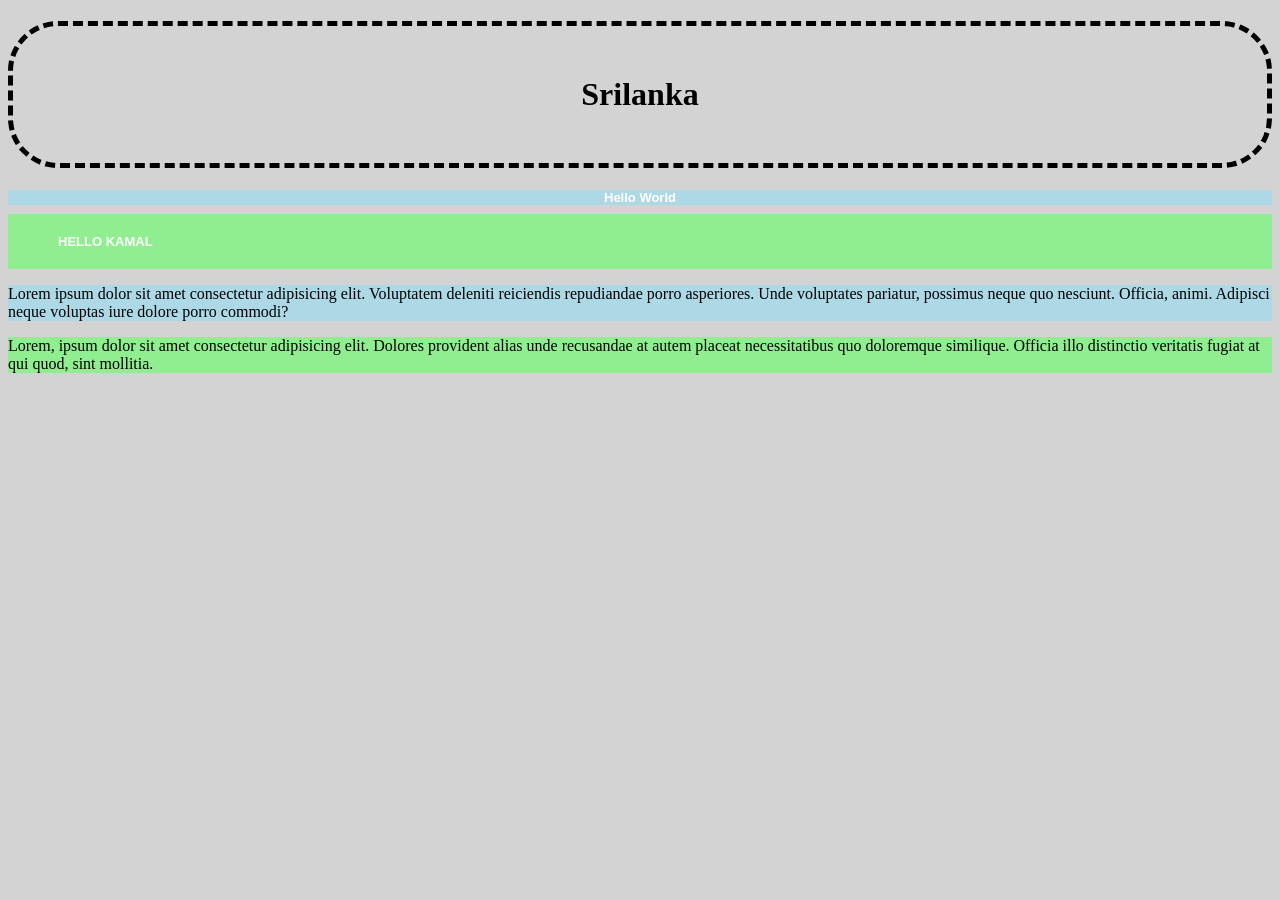
<file: index.html>
<!DOCTYPE html>
<html lang="en">
<head>
    <meta charset="UTF-8">
    <meta name="viewport" content="width=device-width, initial-scale=1.0">
    <title>Document</title>
     <link rel="stylesheet" href="CSS/style.css">
</head>
<body>
   <center> <h1 class="bg2-pink-h1"> Srilanka </h1> </center>
    <center>  <h1 class="bg-blue-h1">  Hello World </h1> </center>
     <h1 class="bg-green-h1"> HELLO KAMAL</h1> 
     <p id="pg-background"> Lorem ipsum dolor sit amet consectetur adipisicing elit. Voluptatem deleniti reiciendis repudiandae porro asperiores. Unde voluptates pariatur, possimus neque quo nesciunt. Officia, animi. Adipisci neque voluptas iure dolore porro commodi?</p>
    <p id="pg2-background"> Lorem, ipsum dolor sit amet consectetur adipisicing elit. Dolores provident alias unde recusandae at autem placeat necessitatibus quo doloremque similique. Officia illo distinctio veritatis fugiat at qui quod, sint mollitia.</p>
</body>
</html>
</file>
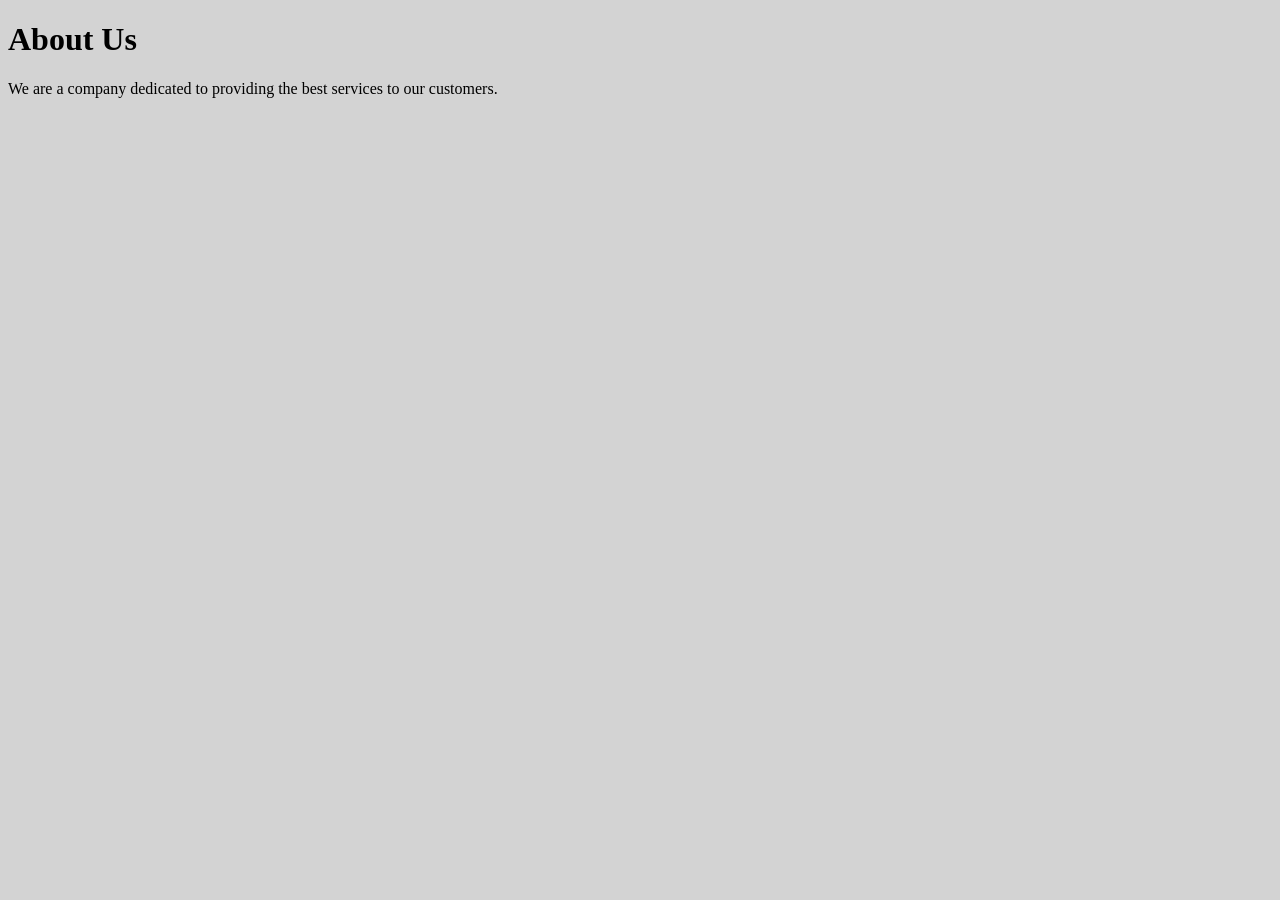
<file: about.html>
<!DOCTYPE html>
<html lang="en">
<head>
    <meta charset="UTF-8">
    <meta name="viewport" content="width=device-width, initial-scale=1.0">
    <title>Document</title>
     <link rel="stylesheet" href="CSS/style.css">
</head>
<body>
     <h1>About Us</h1>
     <p>We are a company dedicated to providing the best services to our customers.</p>
</body>
</html>
</file>
<file: CSS/style.css>
/*h1 {
        background-color: lightgreen;
        color: white;
        text-align: center;
        }
p{
    background-color: lightblue;

}

body{
    background-color: lightgray;
}*/


.bg-blue-h1{

    background-color: lightblue;
    color: white;
    font-size: Small;
    font-family: Arial, Helvetica, sans-serif;
}

.bg-green-h1{
    background-color: lightgreen;
    color: white;
    font-size: Small;
    font-family: Arial, Helvetica, sans-serif;
    padding: 20px 50px;
}

.bg2-pink-h1{
padding:50px;
border :5px solid black;
border-style: dashed;
border-radius: 50px;



}
     

#pg-background{
    background-color: lightblue;
}

#pg2-background{
    background-color: lightgreen;
}

*{
    background-color: lightgray;
     
    
}
</file>
